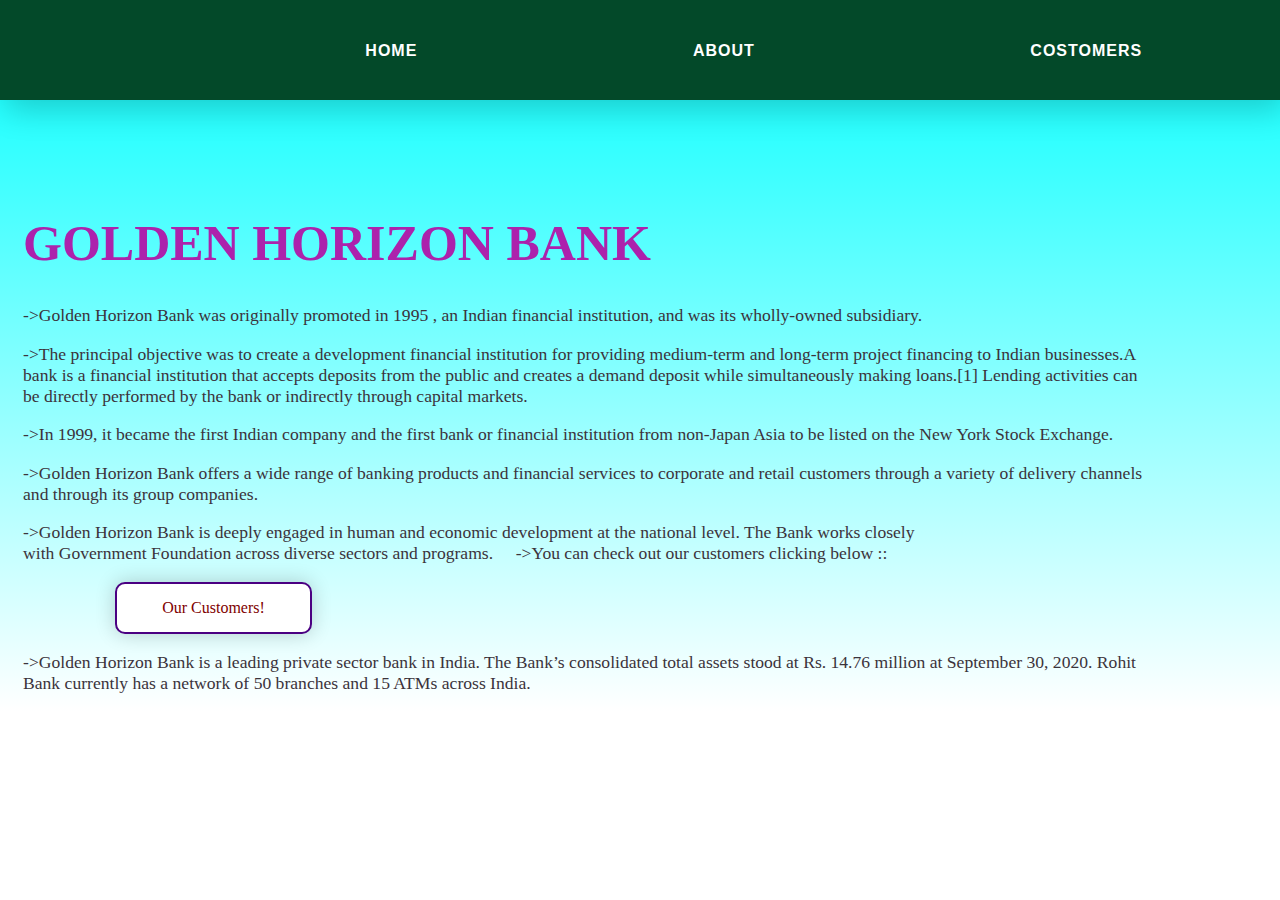
<file: about.html>
<!DOCTYPE html>
<html>

<head>
  <meta charset="utf-8">
  <meta name="viewport" content="width=device-width">
  <title>About Us</title>
  <link href="about.css" rel="stylesheet" type="text/css">

</head>

<body>
  <section id="main">
    <nav class="nav">
      <a href="./index.html" class="logo">
       
      </a>
      <ul class="menu">
        <li><a href="./index.html">Home</a></li>
        <li><a href="./about.html">About</a></li>
        <li><a href="./customerpage.html">Costomers</a></li>
      </ul>
    </nav>
  </section>

  <section class="main-content">
    <div class="content">
      <h1 class="heading"> <b>GOLDEN HORIZON BANK </b></h1>
      <p class="line">->Golden Horizon Bank was originally promoted in 1995 , an Indian financial institution, and was its
        wholly-owned subsidiary. </p>
      <p class="line">->The principal objective was to create a development financial institution for providing
        medium-term and long-term project financing to Indian businesses.A bank is a financial institution that accepts
        deposits from the public and creates a demand deposit while simultaneously making loans.[1] Lending activities
        can be directly performed by the bank or indirectly through capital markets.</p>
      <p class="line">->In 1999, it became the first Indian company and the first bank or financial institution from
        non-Japan Asia to be listed on the New York Stock Exchange.</p>

      <p class="line">->Golden Horizon Bank offers a wide range of banking products and financial services to corporate and
        retail customers through a variety of delivery channels and through its group companies.</p>
      
      <p class="line">->Golden Horizon Bank is deeply engaged in human and economic development at the national level. The Bank
        works closely <br>with Government Foundation across diverse sectors and programs.<Spark <p class="line">->You
          can check out our customers clicking below :: </p>
      <a class="start" href="./customerpage.html">Our Customers!</a>
      <p class="line">->Golden Horizon Bank is a leading private sector bank in India. The Bank’s consolidated total assets stood
        at Rs. 14.76 million at September 30, 2020. Rohit Bank currently has a network of 50 branches and 15 ATMs across
        India.</p>
    </div>

    <a href="./index.html" class="image">
      <!-- <img src="background.jpg" alt="Image depicting money transfer"> -->
    </a>
  </section>

</body>

</html>
</file>
<file: about.css>
*{
    box-sizing: border-box;
  }
  
  body{
    margin: 0px;
    padding: 0px;
    /* background-color:  rgba(244, 208, 63, 1) ; */
    background: linear-gradient(aqua, white); 
    background-repeat: no-repeat;
  }
  
  
  #main{
    width: 100%;
    height: 20vh;
    position: relative;
  }
  
  .nav{
    font-family: 'Segoe UI', Tahoma, Geneva, Verdana, sans-serif;
    display: flex;
    justify-content: space-around;
    align-items: center;
    position: static;
    top: 0;
    left: 0;
    height: 100px;
    width: 100%;
    background-color: #034929;
    box-shadow: 5px 10px 30px rgba(0, 0, 0, 0.2);
    z-index: 1;
    margin-right: 60%;
  }
  
  
  .logo img{
    height: 110px;
    filter: invert(100%);
    margin-left: 100%;
  }
  
  .menu{
    list-style: none;
    display: contents;
    margin-left: 65%;
  }
  
  .menu li a{
    height: 40px;
    line-height: 43px;
    margin: 2px;
    padding: 0px 22px;
    display: flex;
    font-size: 1em;
    text-transform: uppercase;
    justify-content: left;
    align-items: center;
    font-weight: bold;
    letter-spacing: 1px;
    color: white;
  }
  
  
  a{
    text-decoration: none;
  }
  
  
  .image img{
    width: 80%;
    height: 80%;
    box-shadow: 0 0 1px rgba(5, 5, 5, 0.3);
    padding-top: 40px;
  }
  
  .main-content{
    display: flex;
    justify-content: space-around;
    margin-right: 10%;
  }
  
  .heading{
    color:#ac22ac ;
    font-family: 'Calibary,Arial, Helvetica';
    font-style: inherit;
    margin-left: 2%;
    font-size: 50px;
  }
  
  
  .line{
    color:#3b333b;
    font-family: 'Calibary,Arial, Helvetica',cursive;
    font-size: 1.1rem;
    margin-left: 2%; 
  }
  
  
  
  
  .start{
    font-family: 'Calibary,Reggae One', cursive;
    background-color: white ;
    color: rgb(128, 0, 0);
    padding: 15px 45px;
    text-align: center;
    text-decoration: none;
    display: inline-block;
    font-size: 16px;
    border: 2px solid indigo;
    border-radius: 10px;
    box-shadow: 0 0 20px rgba(0,0,0,0.2);
    margin-left: 10%;
  }
  
  .start:hover{
    background-color: rgb(0, 102, 128);
    color: white;
    border: 2px solid black;
    cursor: pointer;
  }
  
  
  .menu li a:hover{
    background-color:aqua;
    color:  #1A2421;
    font-weight: bolder;
    cursor: pointer;
  }
</file>
